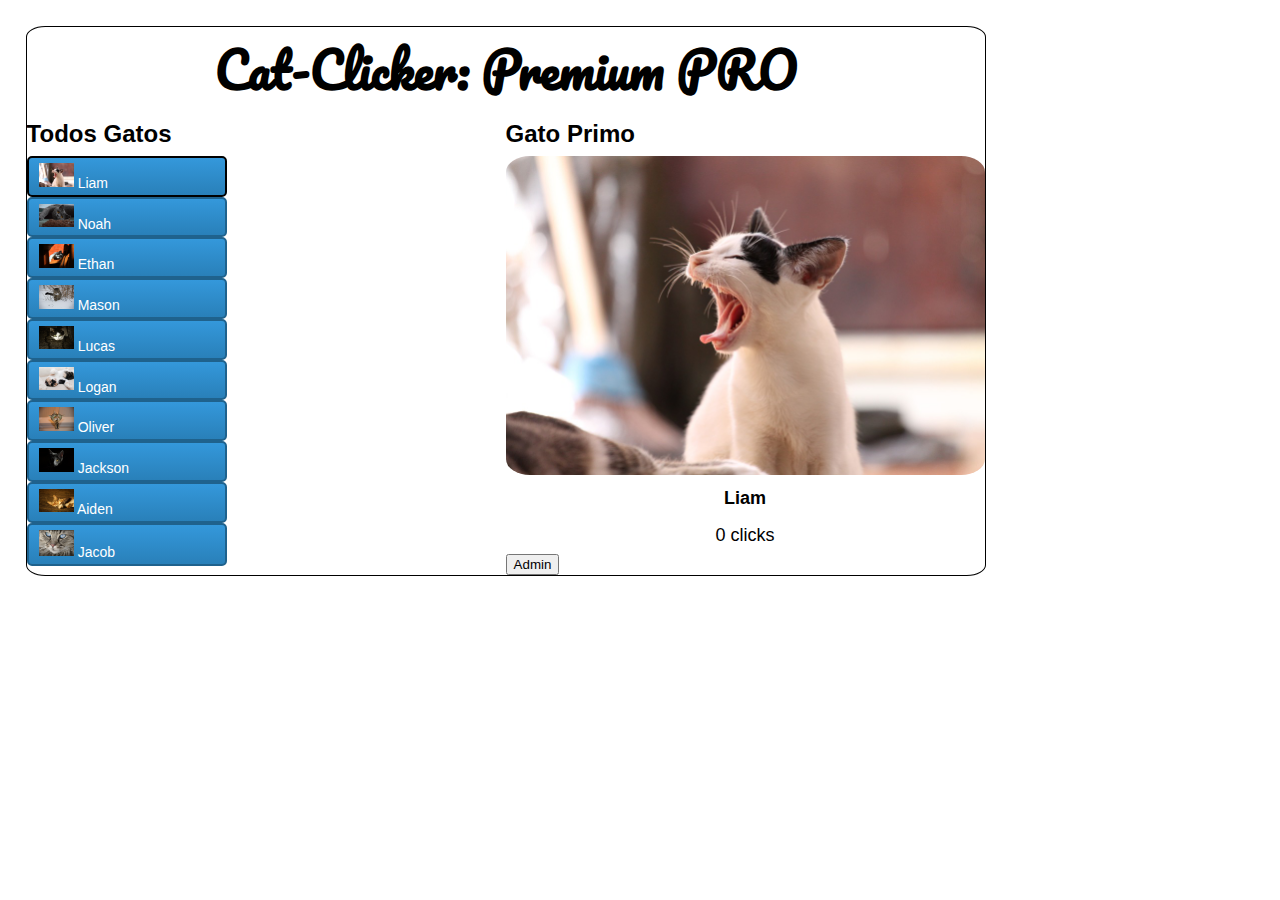
<file: Cat Clicker Knockout/index.html>
<!DOCTYPE html>
<html lang="en">
<head>
  <meta charset="utf-8">
  <title>Cat Clicker Premium: PRO</title>
  <meta name="viewport" content="width=device-width, initial-scale=1.0">
  <link rel="stylesheet" type="text/css" href="css/reset.css">
  <link rel="stylesheet" type="text/css" href="css/main.css">
</head>
<body>
  <div id="container">
    <h1 id="title">Cat-Clicker: Premium <span>PRO</span></h1>
    <div id="cat-column" class="col">
      <p>Todos Gatos</p>
      <ul id="cat-list">
      </ul>
    </div>
    <!--cat-column-->
    <div id="cat-display" class="col">
      <p>Gato Primo</p>
      <div id="cat-space">
        <img id="big-cat-pic" alt="big picture of a cat">
        <p id="big-cat-name"></p>
        <p id="big-cat-counter"><span id="ticker">0</span> clicks</p>
      </div>
      <!--cat-space-->
    </div>
    <!--cat-display-->
    <div id="admin-section">
      <button type="button" id="admin-button">Admin</button>
      <form id="admin-form">
        <fieldset>
          <p>
            <label for="name-input">Name: </label>
            <input type="text" id="name-input">
          </p>
          <p>
            <label for="url-input">URL: </label>
            <input type="text" id="url-input">
          </p>
          <p>
            <label for="clicks-input">Clicks: </label>
            <input type="text" id="clicks-input">
          </p>
          <p>
            <button type="button" id="cancel-button">Cancel</button>
            <button type="button" id="save-button">Save</button>
          </p>
        </fieldset>
      </form>
    </div>
    <!--admin-section-->
  </div>
  <!--container-->
  <script src="js/jquery-3.1.0.min.js"></script>
  <script src="js/knockout-3.4.0.js"></script>
  <script src="js/main.js"></script>
</body>
</html>
</file>
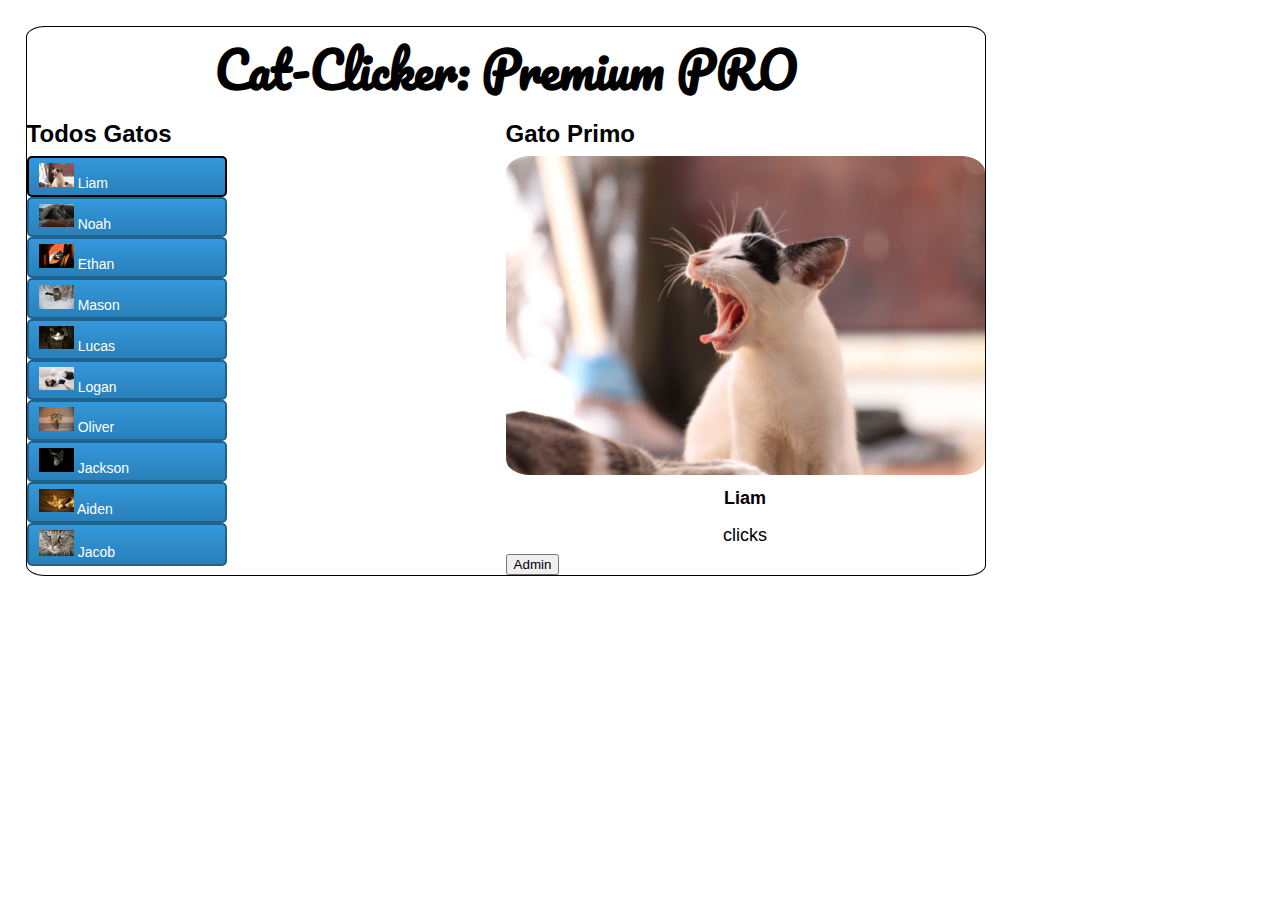
<file: Cat Clicker Premium Pro/index.html>
<!DOCTYPE html>
<html lang="en">
<head>
  <meta charset="utf-8">
  <title>Cat Clicker Premium: PRO</title>
  <meta name="viewport" content="width=device-width, initial-scale=1.0">
  <link rel="stylesheet" type="text/css" href="css/reset.css">
  <link rel="stylesheet" type="text/css" href="css/main.css">
</head>
<body>
  <div id="container">
    <h1 id="title">Cat-Clicker: Premium <span>PRO</span></h1>
    <div id="cat-column" class="col">
      <p>Todos Gatos</p>
      <ul id="cat-list">
      </ul>
    </div>
    <!--cat-column-->
    <div id="cat-display" class="col">
      <p>Gato Primo</p>
      <div id="cat-space">
        <img id="big-cat-pic" alt="big picture of a cat">
        <p id="big-cat-name"></p>
        <p id="big-cat-counter"><span data-bind:"text: clicks" id="ticker">0</span> clicks</p>
      </div>
      <!--cat-space-->
    </div>
    <!--cat-display-->
    <div id="admin-section">
      <button type="button" id="admin-button">Admin</button>
      <form id="admin-form">
        <fieldset>
          <p>
            <label for="name-input">Name: </label>
            <input type="text" id="name-input">
          </p>
          <p>
            <label for="url-input">URL: </label>
            <input type="text" id="url-input">
          </p>
          <p>
            <label for="clicks-input">Clicks: </label>
            <input type="text" id="clicks-input">
          </p>
          <p>
            <button type="button" id="cancel-button">Cancel</button>
            <button type="button" id="save-button">Save</button>
          </p>
        </fieldset>
      </form>
    </div>
    <!--admin-section-->
  </div>
  <!--container-->
  <script src="js/jquery-3.1.0.min.js"></script>
  <script src="js/knockout-3.4.0.js"></script>
  <script src="js/main.js"></script>
</body>
</html>
</file>
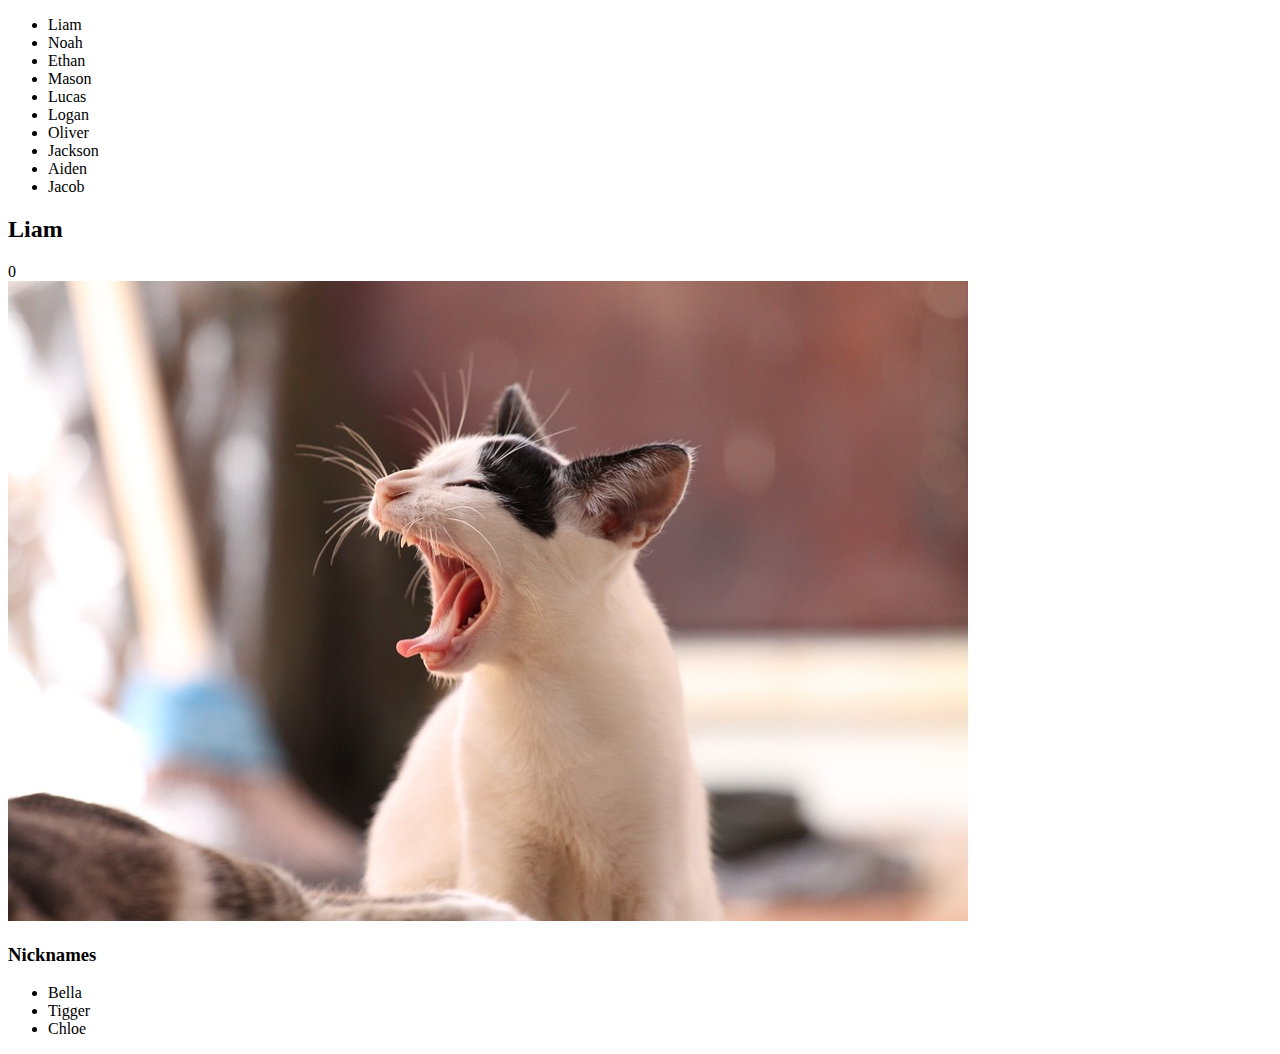
<file: ud989-cat-clicker-ko-starter/index.html>
<!DOCTYPE html>
<html lang="en">
<head>
    <meta charset="UTF-8">
    <title>Cat Clicker</title>
</head>
<body>
    <ul data-bind="foreach: catList">
      <li><a data-bind="click: $parent.currentCat"><span data-bind="text: catName"></span></a></li>
    </ul>
    <div data-bind="with: currentCat">

        <h2 data-bind="text: catName"></h2>
        <h3 data-bind="text: catLevel"></h3>
        <div data-bind="text: clickCount"></div>
        <img data-bind="click: $parent.incrementCounter, attr: {src: imgSrc}" src="#" alt="cute cat">
        <h3>Nicknames</h3>
        <ul data-bind="foreach: nicknames">
          <li data-bind="text: $data"><span data-bind="text: $index"></span></li>
        </ul>
    </div>
    <script src="js/lib/knockout-3.2.0.js"></script>
    <script src="js/app.js"></script>
</body>
</html>
</file>
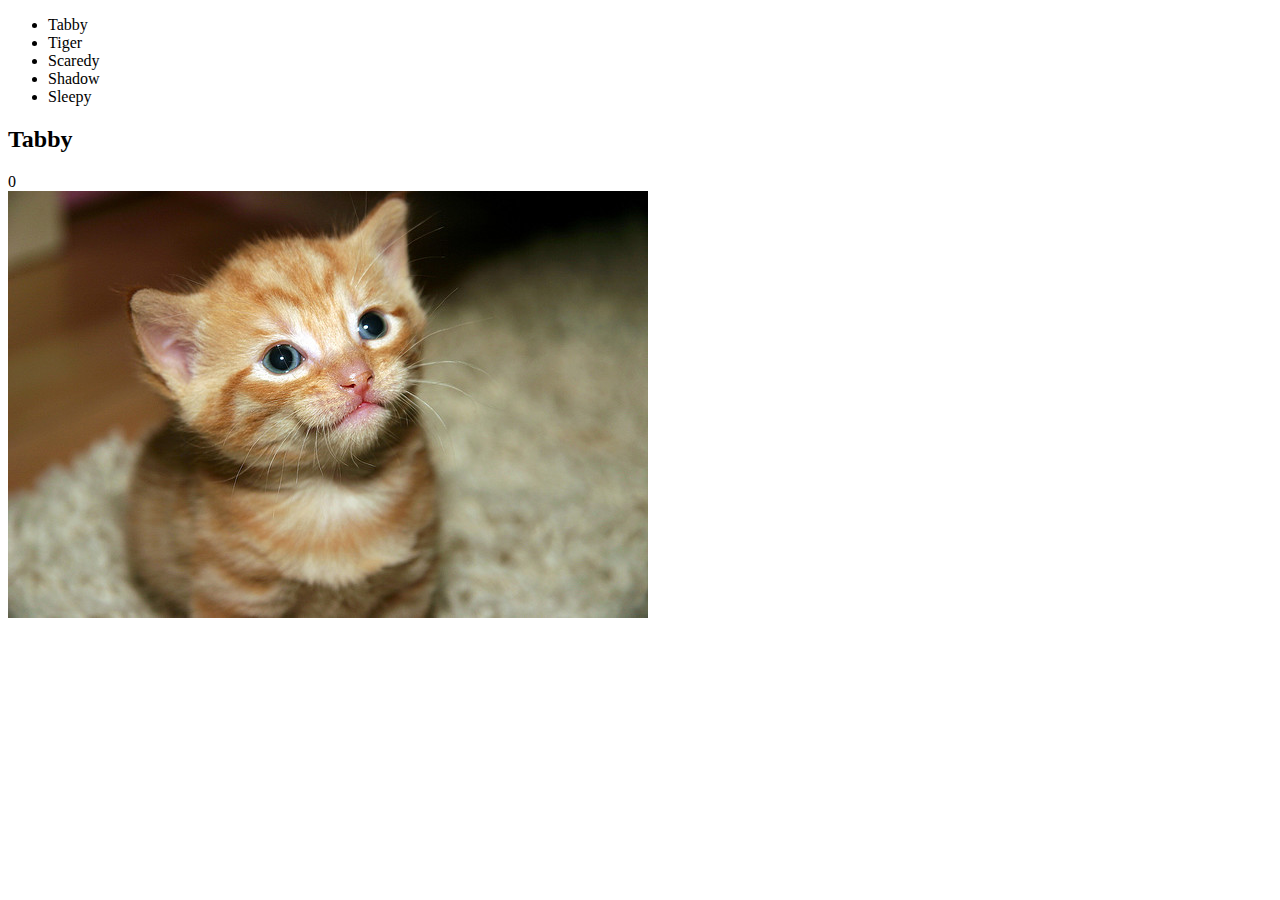
<file: ud989-cat-clicker-premium-vanilla/index.html>
<!DOCTYPE html>
<html lang="en">
<head>
    <meta charset="UTF-8">
    <title>Cat Clicker</title>
</head>
<body>
    <ul id="cat-list"></ul>
    <div id="cat">
        <h2 id="cat-name"></h2>
        <div id="cat-count"></div>
        <img id="cat-img" src="" alt="cute cat">
    </div>
    <script src="js/app.js"></script>
</body>
</html>
</file>
<file: Cat Clicker Knockout/css/main.css>
@import 'https://fonts.googleapis.com/css?family=Pacifico';
* {
  box-sizing: border-box; }

body {
  font-family: sans-serif; }

#container {
  max-width: 960px;
  margin: 2%;
  border: 1px solid black;
  border-radius: 2%;
  clear: both; }

#title {
  padding: 2% 0%;
  font-family: Pacifico, cursive;
  font-weight: bold;
  font-size: 3em;
  text-align: center; }

.col {
  float: left;
  width: 50%;
  font-weight: bold;
  font-size: 1.5em; }
  .col p {
    padding: 2% 0%; }

li {
  width: 75%;
  max-width: 200px;
  font-weight: normal;
  background: #3498db;
  background-image: linear-gradient(to bottom, #3498db, #2980b9);
  border-radius: 5px;
  font-family: Arial;
  color: #ffffff;
  font-size: 14px;
  padding: 5px 10px;
  border: solid #1f628d 2px;
  text-decoration: none;
}

  li:hover {
    background: #3cb0fd;
    background-image: linear-gradient(to bottom, #3cb0fd, #3498db);
    text-decoration: none;
  }

  li span {
    vertical-align: middle;
  }

.cat-border {
  border: 2px solid black;
}

#cat-space p {
  text-align: center;
  font-size: 0.75em;
}

.small-cat-pic {
  width: 20%;
}

#big-cat-pic {
  width: 100%;
  border-radius: 5%;
}

#big-cat-counter {
  font-weight: normal;
}

#admin-form {
  display: none;
}
</file>
<file: Cat Clicker Premium Pro/css/main.css>
@import 'https://fonts.googleapis.com/css?family=Pacifico';
* {
  box-sizing: border-box; }

body {
  font-family: sans-serif; }

#container {
  max-width: 960px;
  margin: 2%;
  border: 1px solid black;
  border-radius: 2%;
  clear: both; }

#title {
  padding: 2% 0%;
  font-family: Pacifico, cursive;
  font-weight: bold;
  font-size: 3em;
  text-align: center; }

.col {
  float: left;
  width: 50%;
  font-weight: bold;
  font-size: 1.5em; }
  .col p {
    padding: 2% 0%; }

li {
  width: 75%;
  max-width: 200px;
  font-weight: normal;
  background: #3498db;
  background-image: linear-gradient(to bottom, #3498db, #2980b9);
  border-radius: 5px;
  font-family: Arial;
  color: #ffffff;
  font-size: 14px;
  padding: 5px 10px;
  border: solid #1f628d 2px;
  text-decoration: none;
}

  li:hover {
    background: #3cb0fd;
    background-image: linear-gradient(to bottom, #3cb0fd, #3498db);
    text-decoration: none;
  }

  li span {
    vertical-align: middle;
  }

.cat-border {
  border: 2px solid black;
}

#cat-space p {
  text-align: center;
  font-size: 0.75em;
}

.small-cat-pic {
  width: 20%;
}

#big-cat-pic {
  width: 100%;
  border-radius: 5%;
}

#big-cat-counter {
  font-weight: normal;
}

#admin-form {
  display: none;
}
</file>
